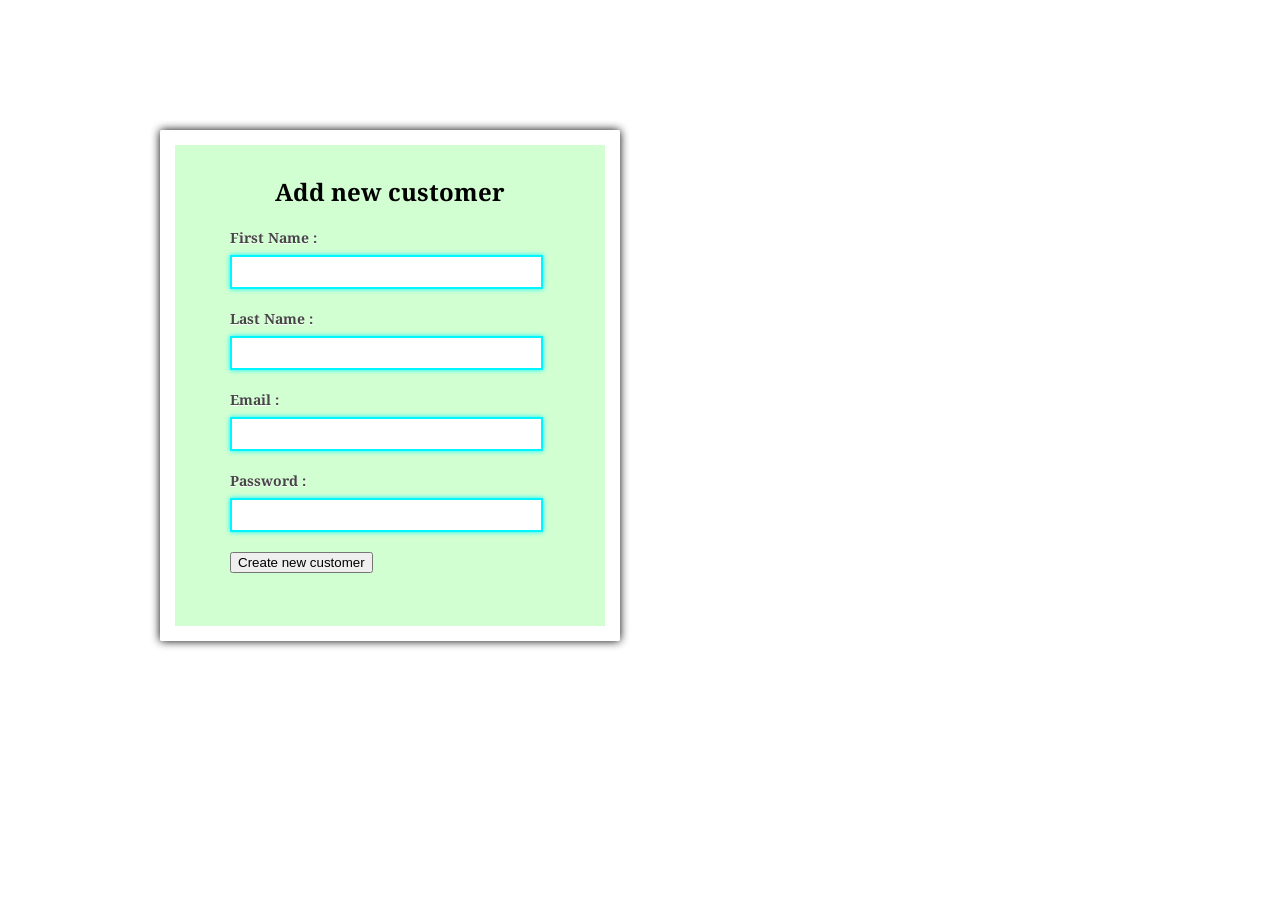
<file: endpoint/src/main/webapp/add_customer.html>
<html>
    <head>
        <title>Login</title>
        <meta name="robots" content="noindex, nofollow">
        <link rel="stylesheet" href="css/style.css"/>
        <script src="js/jquery.js"></script>
        <script src="js/jquery.redirect.js"></script>
        <script type="text/javascript" src="js/add_customer.js"></script>
    </head>
    <body>
        <div class="container">
            <div class="main">
                <form class="form" method="post" action="#">
                    <h2>Add new customer</h2>

                    <label>First Name :</label>
                    <input type="text" name="first_name" id="first_name_id">

                    <label>Last Name :</label>
                    <input type="text" name="last_name" id="last_name_id">

                    <label>Email :</label>
                    <input type="text" name="email" id="email_id">

                    <label>Password :</label>
                    <input type="password" name="password" id="password_id">

                    <input type="button" name="login" id="create_customer_id" value="Create new customer">
                </form>
            </div>
        </div>
    </body>
</html>
</file>
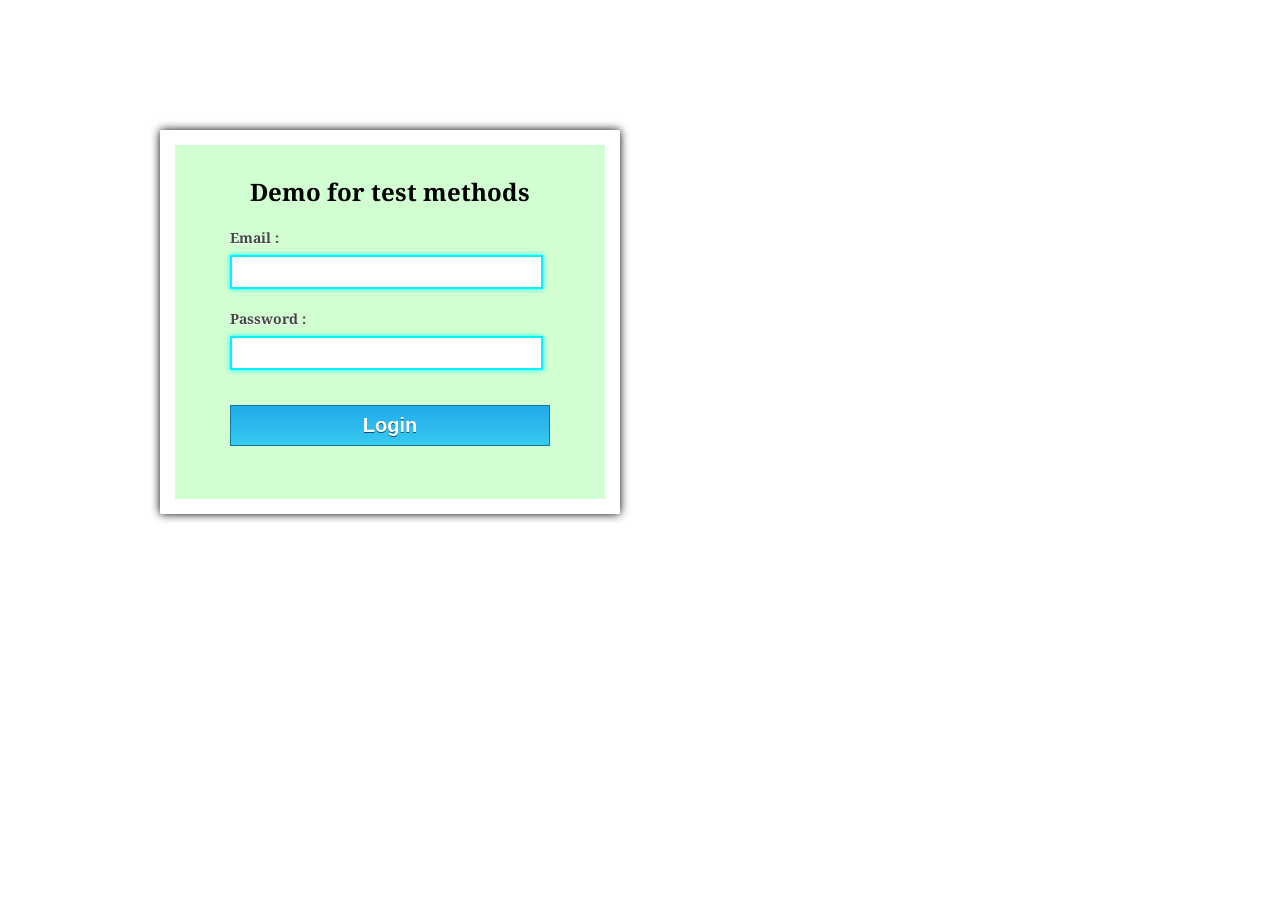
<file: endpoint/src/main/webapp/login.html>
<html>
    <head>
        <title>Login</title>
        <meta name="robots" content="noindex, nofollow">
        <link rel="stylesheet" href="css/style.css"/>
        <script src="js/jquery.js"></script>
        <script src="js/jquery.redirect.js"></script>
        <script type="text/javascript" src="js/login.js"></script>
    </head>
    <body>
        <div class="container">
            <div class="main">
                <form class="form" method="post" action="#">
                    <h2>Demo for test methods</h2>
                    <label>Email :</label>
                    <input type="text" name="demail" id="email">
                    <label>Password :</label>
                    <input type="password" name="password" id="password">
                    <input type="button" name="login" id="login" value="Login">
                </form>
            </div>
        </div>
    </body>
</html>
</file>
<file: endpoint/src/main/webapp/css/style.css>
/* Below line is used for online Google font */
@import url(https://fonts.googleapis.com/css?family=Droid+Serif);
h2{
text-align: center;
font-size: 24px;
}
hr{
margin-bottom: 30px;
}
div.container{
width: 960px;
height: 610px;
margin:50px auto;
font-family: 'Droid Serif', serif;
position:relative;
}
div.main{
width: 320px;
margin-top: 80px;
float:left;
padding: 10px 55px 40px;
background-color: rgba(187, 255, 184, 0.65);
border: 15px solid white;
box-shadow: 0 0 10px;
border-radius: 2px;
font-size: 13px;
}
input[type=text],[type=password] {
width: 97.7%;
height: 34px;
padding-left: 5px;
margin-bottom: 20px;
margin-top: 8px;
box-shadow: 0 0 5px #00F5FF;
border: 2px solid #00F5FF;
color: #4f4f4f;
font-size: 16px;
}
label{
color: #464646;
text-shadow: 0 1px 0 #fff;
font-size: 14px;
font-weight: bold;
}
#login {
width: 100%;
background: linear-gradient(#22abe9 5%, #36caf0 100%);
border: 1px solid #0F799E;
font-size: 20px;
margin-top: 15px;
padding: 8px;
font-weight: bold;
cursor: pointer;
color: white;
text-shadow: 0px 1px 0px #13506D;
}
#login:hover{
background: linear-gradient(#36caf0 5%, #22abe9 100%);
}
</file>
